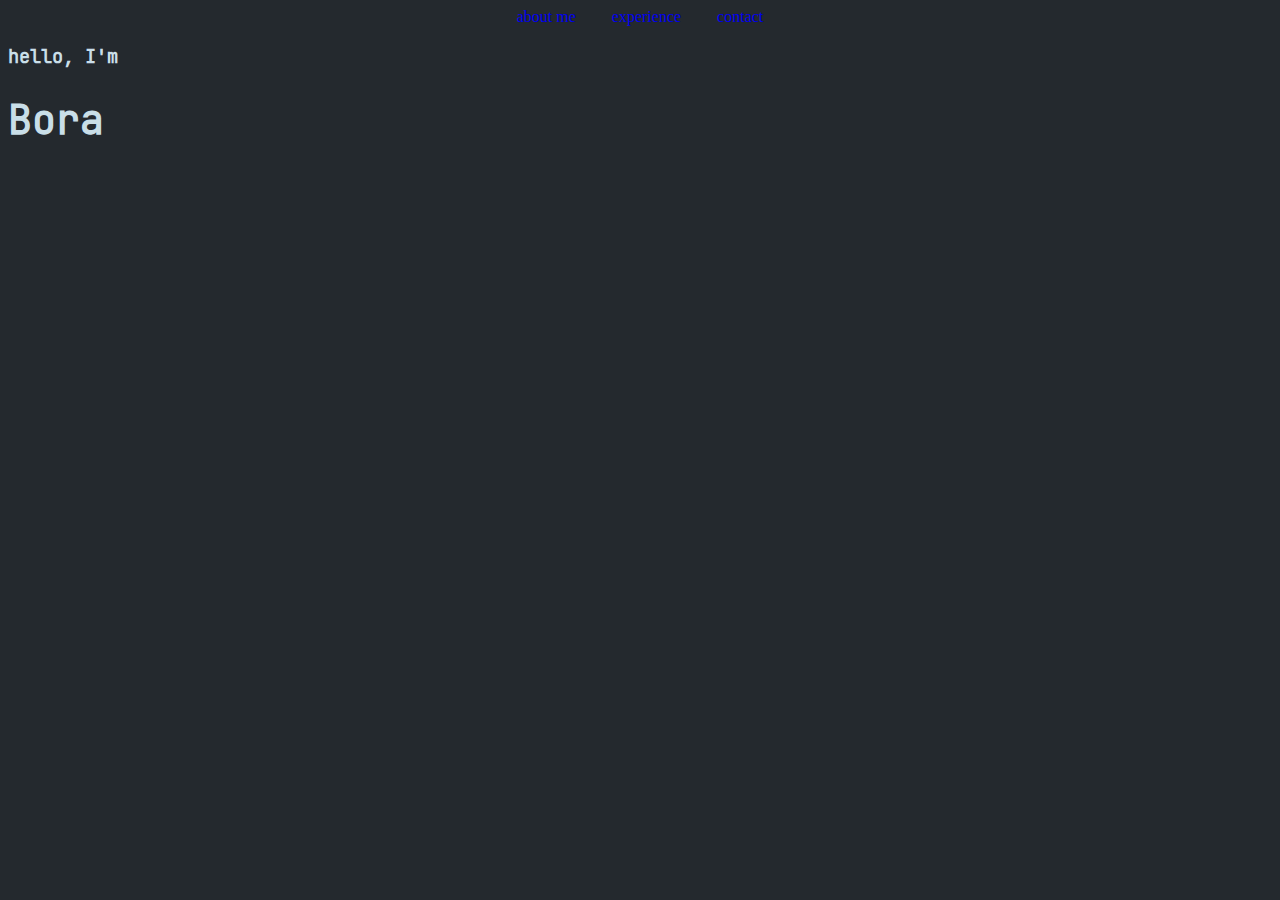
<file: index.html>
<!DOCTYPE html>
<html lang="en">
    <link rel="stylesheet" href="css/style.css">
<head>
    <meta charset="UTF-8">
    <meta name="viewport" content="width=device-width, initial-scale=1.0">
    <title>Bora Baykar</title>
    <div class="navbar">
        <a href="#about">about me</a>
        <a href="#exp">experience</a>
        <a href="#contact">contact</a>
    </div>
</head>
<body>
    <div class="greeting">
        <h3>
            hello, I'm
        </h3>
        <h1>
            Bora
        </h1>
    </div>
</body>
</html>
</file>
<file: css/style.css>
@font-face { font-family: JetBrains Mono; src: url('/css/fonts/JetBrainsMono-Regular.woff2');}

body{
    background-color: #24292E;
}
.greeting{
    font-family: JetBrains Mono;
    color: #C9DEE8;
}
.greeting h1{
    font-size: 40px;
}
.navbar{
    text-align: center;
}
.navbar a{
    text-decoration: none;
    padding: 14px 16px;
}
</file>
